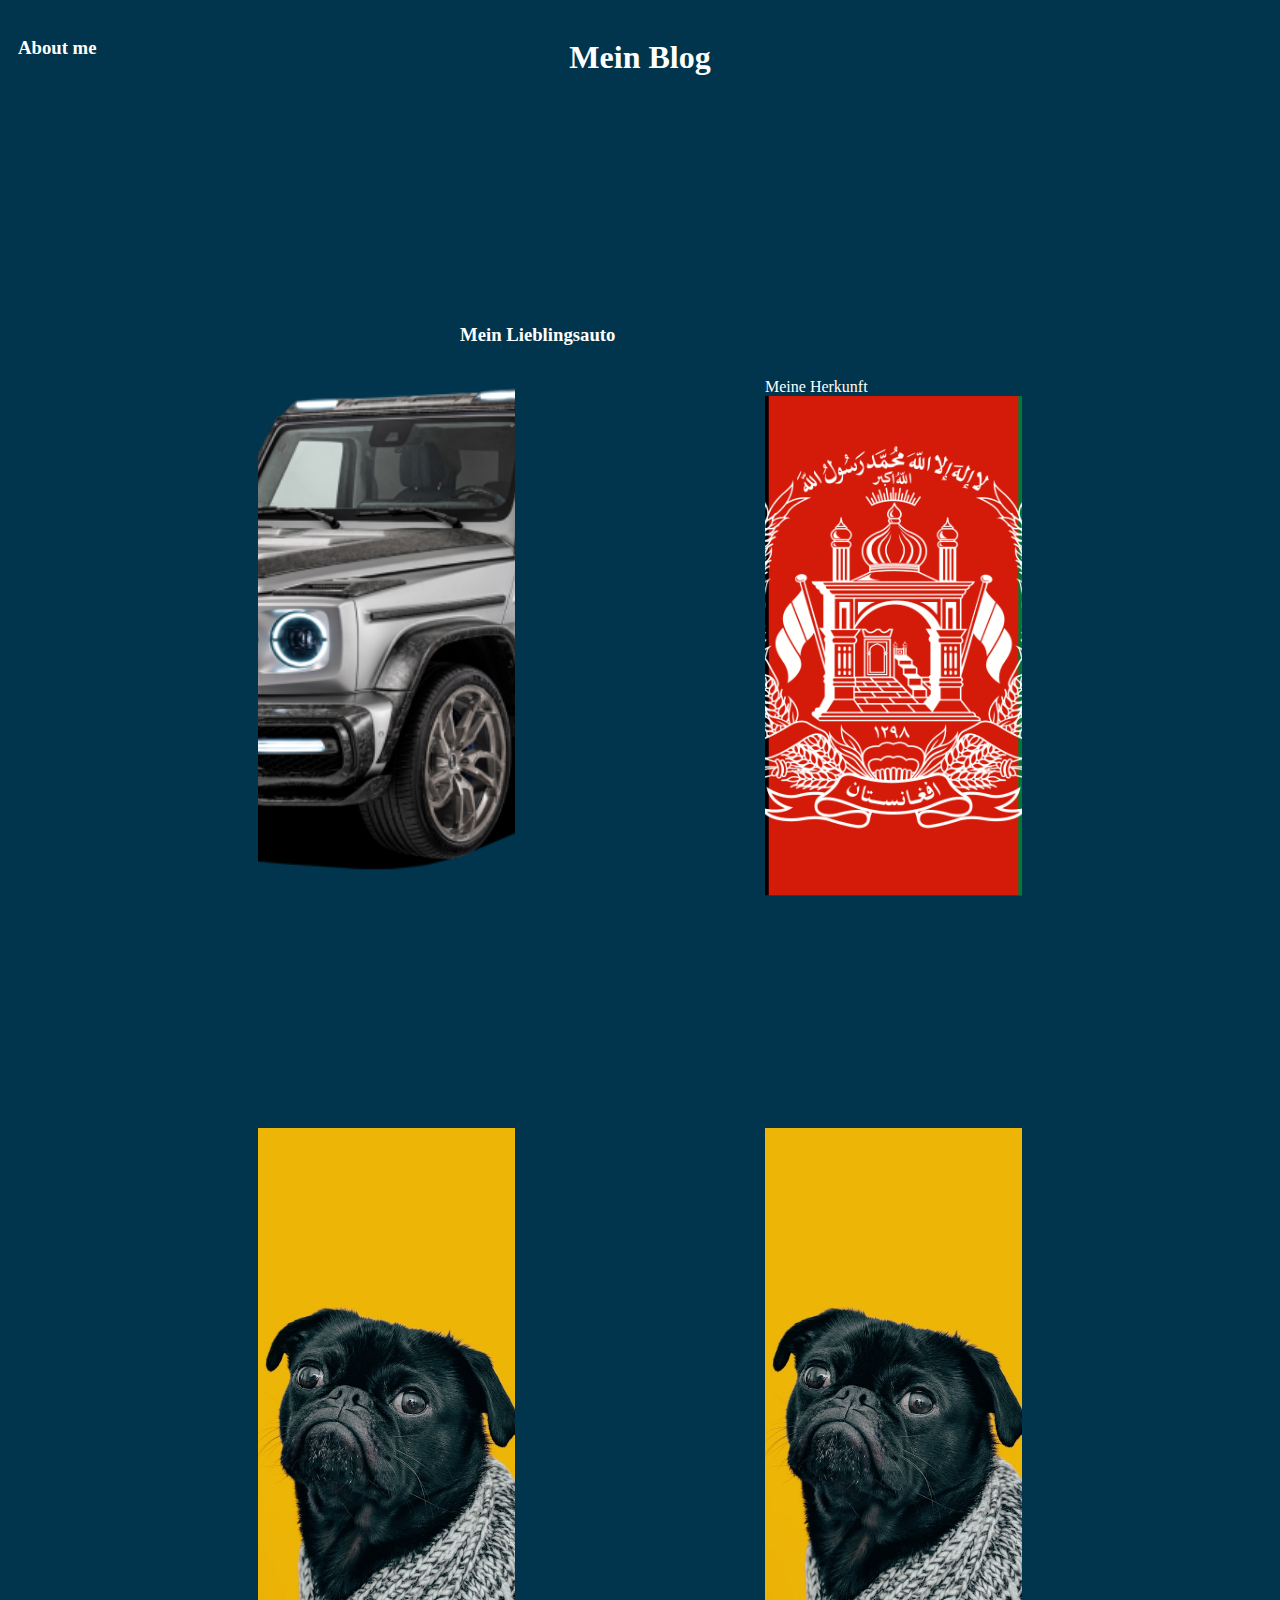
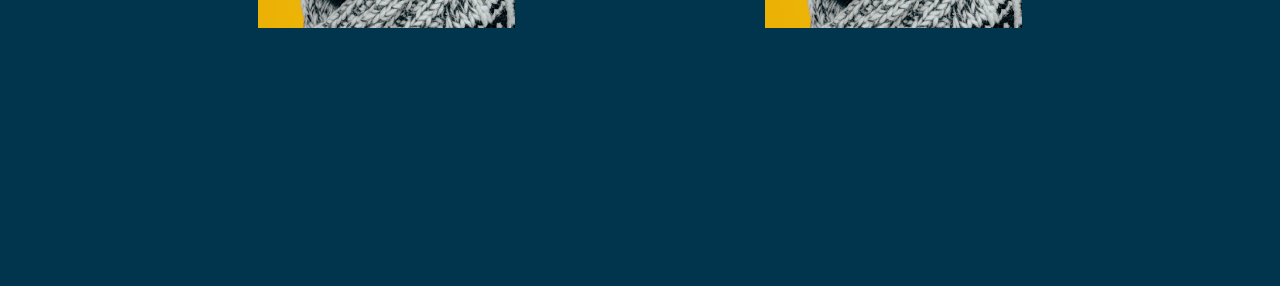
<file: First_Website/index.html>
<!DOCTYPE html>
<html lang="en">
  <head>
    <meta charset="UTF-8" />
    <meta name="viewport" content="width=device-width, initial-scale=1.0" />
    <title>Mein Blog</title>
    <link rel="stylesheet" href="style.css" />
  </head>

  <body>
    <div class="body"></div>
    <div class="überschrift">
      <div class="left">
        <a href="./pages/about.html">
          <h3>About me</h3>
        </a>
      </div>
      <div class="center">
        <h1>Mein Blog</h1>
      </div>
    </div>
    <div class="container image">
      <a href="./pages/auto.html"
        ><h3>Mein Lieblingsauto</h3>
        <img src="./images/7761e113df2d860_600x340.png" alt="car"
      /></a>
      <a href="./pages/afghanistan.html">
        <div class="herkunft">Meine Herkunft</div>
        <img src="./images/Flag_of_Afghanistan.svg.png" alt="Afghanistan"
      /></a>
      <img src="./images/dog.jpg" alt="dog" />
      <img src="./images/dog.jpg" alt="dog" />
    </div>
  </body>
</html>
</file>
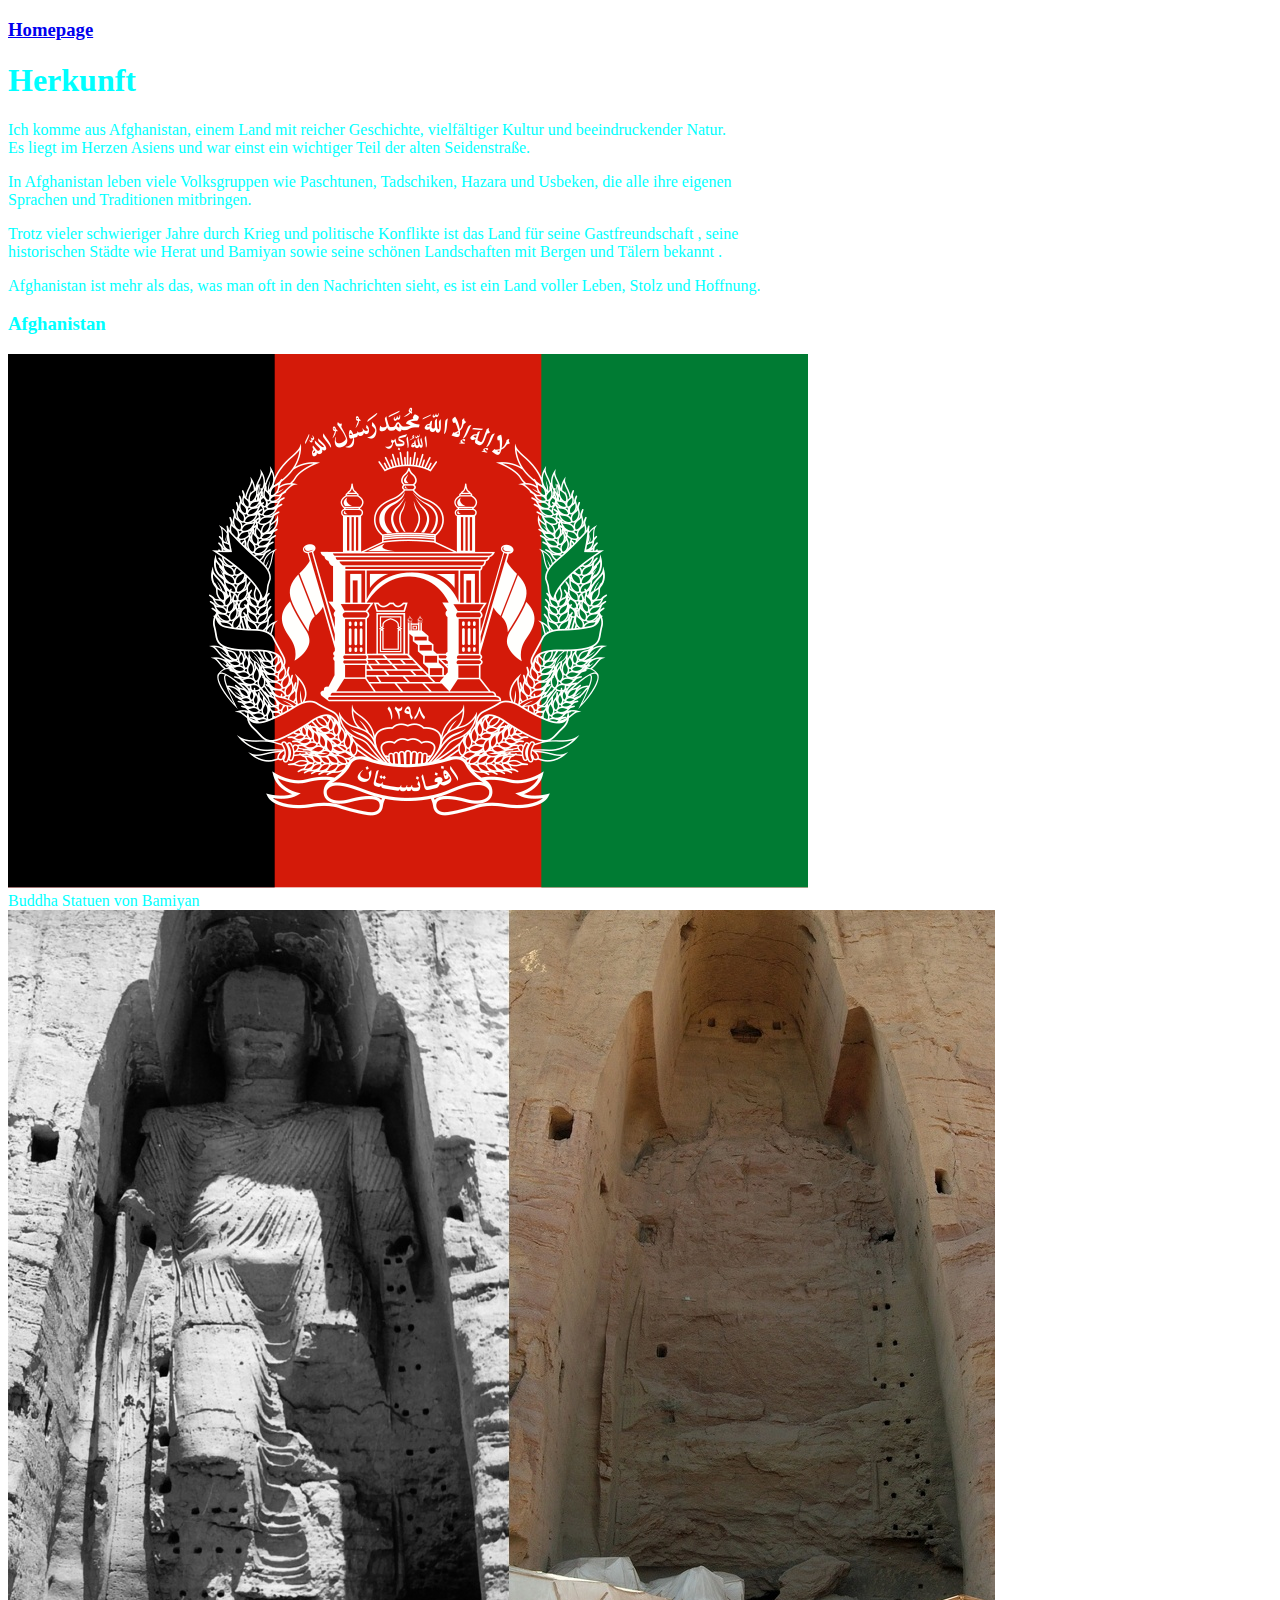
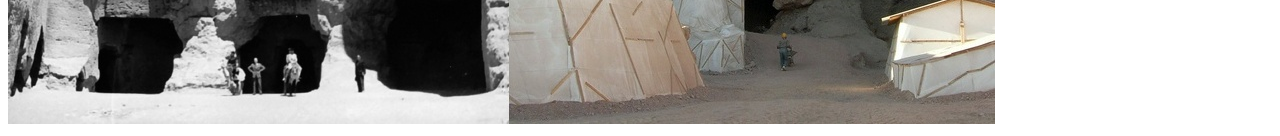
<file: pages/afghanistan.html>
<!DOCTYPE html>
<html lang="en">

<head>
  <meta charset="UTF-8" />
  <meta name="viewport" content="width=device-width, initial-scale=1.0" />
  <title>Mein Blog</title>
  <link rel="stylesheet" href="../style.css" />
</head>

<body>
  <div class="überschrift">

    <a href="../index.html">
      <h3>Homepage</h3>
    </a>
  </div>
  <div class="drei">
    <h1>Herkunft</h1>
  </div>
  </div>

  <div class="afg-text">Ich komme aus Afghanistan, einem Land mit reicher Geschichte,
    vielfältiger Kultur und beeindruckender Natur.<br> Es liegt im Herzen Asiens und war
    einst ein wichtiger Teil der alten Seidenstraße.<p></p> In Afghanistan leben viele Volksgruppen
    wie Paschtunen, Tadschiken, Hazara und Usbeken, die alle ihre eigenen<br> Sprachen und Traditionen mitbringen.<p>
    </p>
    Trotz vieler schwieriger Jahre durch Krieg und politische Konflikte ist das Land für seine Gastfreundschaft
    , seine<br> historischen Städte wie Herat und Bamiyan sowie seine schönen Landschaften mit Bergen und Tälern bekannt
    . <p></p>Afghanistan ist mehr als das, was man oft in den Nachrichten sieht, es
    ist ein Land voller Leben, Stolz und Hoffnung.
  </div>

  <div class="Afg">
    <h3>Afghanistan</h3>
    <img src="../images/Flag_of_Afghanistan.svg.png" alt="Afghanistan">
    <div class="budda"> Buddha Statuen von Bamiyan</div>
    <img src="../images/Taller_Buddha_of_Bamiyan_before_and_after_destruction.jpg" alt="Buddha Statue">
  </div>

</body>

</html>
</file>
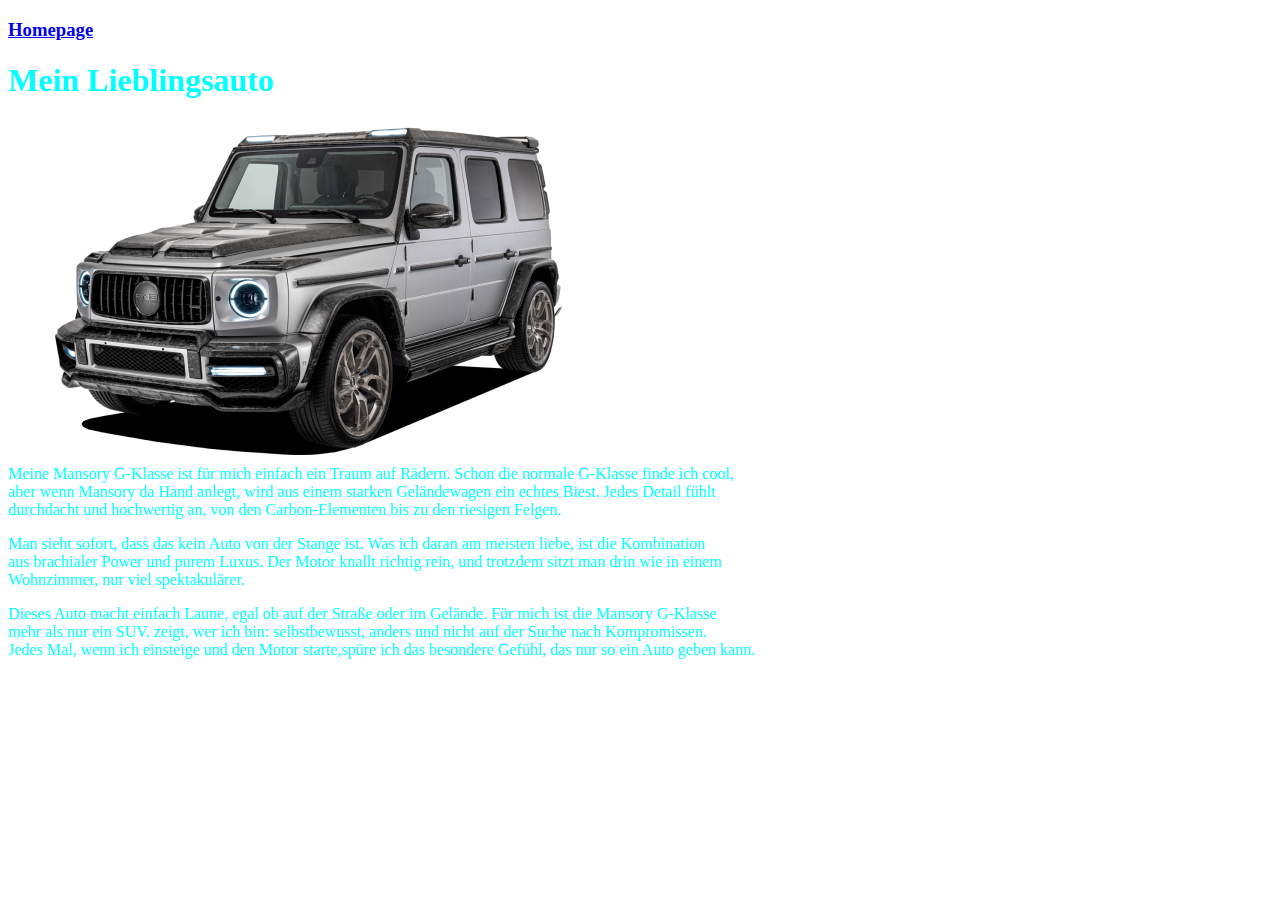
<file: pages/auto.html>
<!DOCTYPE html>
<html lang="en">

<head>
  <meta charset="UTF-8" />
  <meta name="viewport" content="width=device-width, initial-scale=1.0" />
  <title>Mein Blog</title>
  <link rel="stylesheet" href="../style.css" />
</head>

<body>
  <div class="überschrift">

    <a href="../index.html">
      <h3>Homepage</h3>
    </a>
  </div>
  <div class="drei">
    <h1>Mein Lieblingsauto</h1>
  </div>

  <div class="Auto">
    <img class="anime" src="../images/7761e113df2d860_600x340.png" alt="car" />
  </div>
  <div class="auto-text">
    Meine Mansory G-Klasse ist für mich einfach ein Traum auf Rädern. Schon
    die normale G-Klasse finde ich cool,<br />
    aber wenn Mansory da Hand anlegt, wird aus einem starken Geländewagen ein
    echtes Biest. Jedes Detail fühlt<br>
    durchdacht und hochwertig an, von den Carbon-Elementen bis zu den
    riesigen Felgen.
    </p>
    Man sieht sofort, dass das kein Auto von der Stange ist. Was ich daran am
    meisten liebe, ist die Kombination <br />aus brachialer Power und purem Luxus.
    Der Motor knallt richtig rein, und trotzdem sitzt man drin wie in einem<br>
    Wohnzimmer, nur viel spektakulärer.</p>Dieses Auto macht einfach Laune, egal
    ob auf der Straße oder im Gelände. Für mich ist die Mansory G-Klasse<br> mehr
    als nur ein SUV. zeigt, wer ich bin: selbstbewusst, anders und nicht
    auf der Suche nach Kompromissen.<br> Jedes Mal, wenn ich einsteige und den
    Motor starte,spüre ich das besondere Gefühl, das nur so ein Auto geben
    kann.
  </div>
</body>

</html>
</file>
<file: First_Website/style.css>
.überschrift {
  display: flex;
  position: relative;
  height: 100px; /* nur zur Demo */
  padding: 10px 10px;
}

.center {
  position: absolute;
  left: 50%;
  transform: translateX(-50%);
}

.eins {
  display: flex;
  position: relative;
  height: 100px;
  padding: 10px 10px;
}

.drei {
  position: absolute;
  left: 50%;
  transform: translateX(-50%);
}
a {
  text-decoration: none;
  color: white;
}
body {
  background-color: #00354d;
}
.center h1 {
  color: white;
}
.drei h1 {
  color: white;
}

.container {
  /* variablen -> var die man immer wieder benutzen kann*/
  /*abstand zwischen fotos*/
  --gap: 250px;
  /*wie viele columns es in der grid gibt*/
  --num-cols: 2;
  /* höhe von dem row bzw foto*/
  --row-height: 500px;

  box-sizing: border-box;
  /* abstand drumherum des foto*/
  padding: var(--gap);

  display: grid;
  grid-template-columns: repeat(var(--num-cols), 1fr);
  grid-auto-rows: var(--row-height);
  gap: var(--gap);
}
/* pfeil bedeutet element direkt unter klasse*/
.container img {
  position: relative;
  width: 100%;
  height: 100%;
  /* indem wir das image getargetet haben,
   haben wir dem image gesagt das der die höhe und breite der tabelle zu 100% einnehmen soll*/
  object-fit: cover;
}
.container h3 {
  padding: 5px 10px;
  position: absolute;
  left: 450px;
  top: 300px;
  color: white;
}
</file>
<file: style.css>
div {color: aqua;}
</file>
